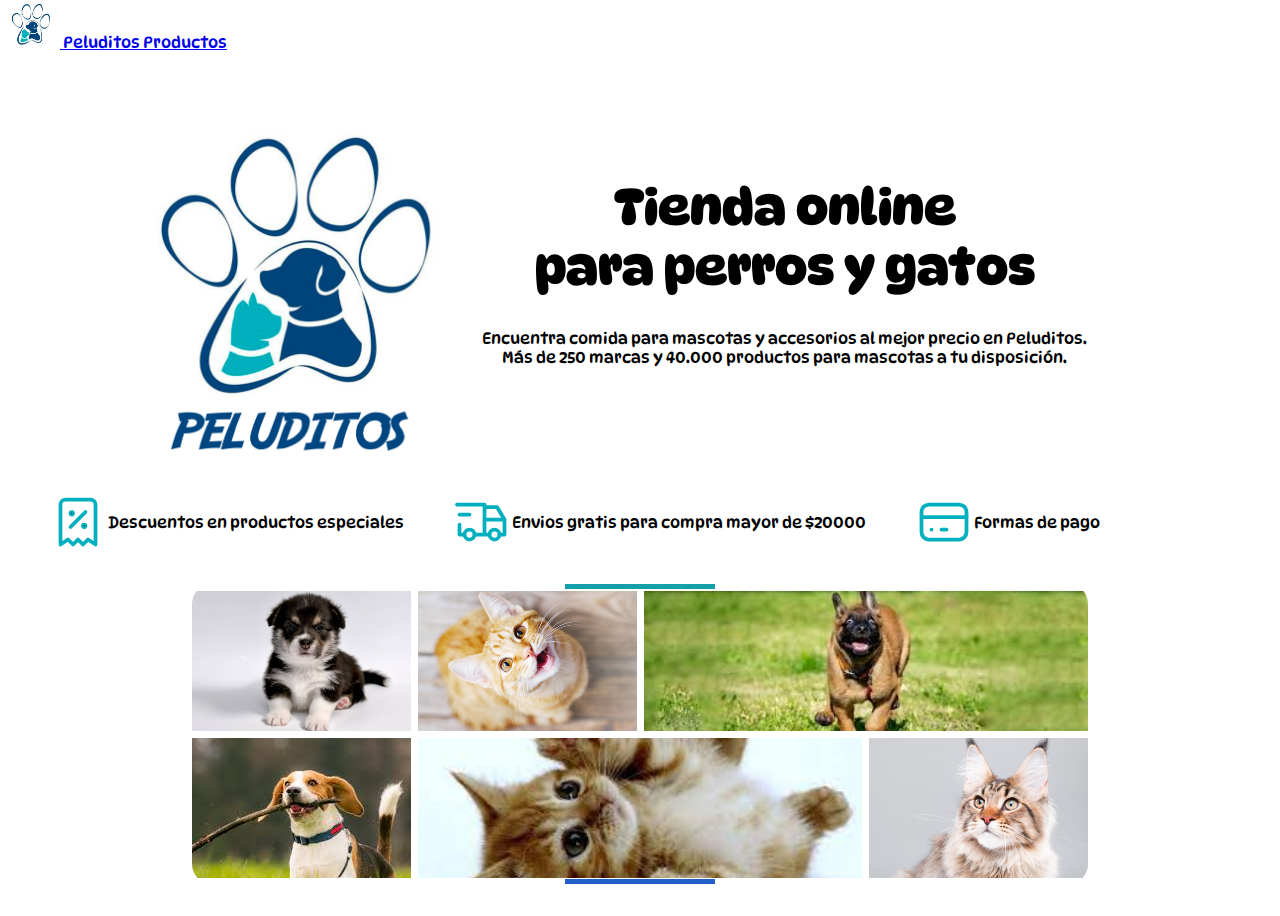
<file: index.html>
<!DOCTYPE html>
<html lang="en">
<head>
    <meta charset="UTF-8">
    <meta name="viewport" content="width=device-width, initial-scale=1.0">

    <!-- LINK DE BOOTSTRAP -->
    <link href="https://cdn.jsdelivr.net/npm/bootstrap@5.2.1/dist/css/bootstrap.min.css" rel="stylesheet"
        integrity="sha384-iYQeCzEYFbKjA/T2uDLTpkwGzCiq6soy8tYaI1GyVh/UjpbCx/TYkiZhlZB6+fzT" crossorigin="anonymous">
    
    <!-- ESTILOS-->
    <link rel="stylesheet" href="./estilos/estilos.css">
    <!-- LINK DE TIPOGRAFIAS -->
    <link rel="preconnect" href="https://fonts.googleapis.com">
    <link rel="preconnect" href="https://fonts.gstatic.com" crossorigin>
    <link
        href="https://fonts.googleapis.com/css2?family=Domine:wght@400;600;700&family=DynaPuff:wght@400;500;600&display=swap"
        rel="stylesheet">
    
    
    <title>TRABAJO FINAL</title>


</head>
<body>
    <header id="header">

    </header>

    <main>
            <!-- PRESENTACION -->
            <section class="texto-de-inicio">
                <div>
                    <img class="logo-para-presentacion" src="./img/logo2.png" alt="">
                </div>
                <div>
                    <h1>Tienda online <br> para perros y gatos</h1>
                    <p class="texto-presentacion">Encuentra comida para mascotas y accesorios al mejor precio en Peluditos. <br>
                        Más de 250 marcas y 40.000 productos para
                        mascotas a tu disposición.</p>
                </div>
            </section>
            <!-- FORMA DE TRABAJO -->
            <section class="texto-de-inicio">
                <div class="texto-de-pagos">
                    <svg xmlns="http://www.w3.org/2000/svg" class="icon icon-tabler icon-tabler-receipt-tax" width="60"
                        height="60" viewBox="0 0 24 24" stroke-width="1.5" stroke="#00b0be" fill="none" stroke-linecap="round"
                        stroke-linejoin="round">
                        <path stroke="none" d="M0 0h24v24H0z" fill="none" />
                        <line x1="9" y1="14" x2="15" y2="8" />
                        <circle cx="9.5" cy="8.5" r=".5" fill="currentColor" />
                        <circle cx="14.5" cy="13.5" r=".5" fill="currentColor" />
                        <path d="M5 21v-16a2 2 0 0 1 2 -2h10a2 2 0 0 1 2 2v16l-3 -2l-2 2l-2 -2l-2 2l-2 -2l-3 2" />
                    </svg>
                    <p>Descuentos en productos especiales</p>
                </div>
                <div class="texto-de-pagos">
                    <svg xmlns="http://www.w3.org/2000/svg" class="icon icon-tabler icon-tabler-truck-delivery" width="60"
                        height="60" viewBox="0 0 24 24" stroke-width="1.5" stroke="#00b0be" fill="none" stroke-linecap="round"
                        stroke-linejoin="round">
                        <path stroke="none" d="M0 0h24v24H0z" fill="none" />
                        <circle cx="7" cy="17" r="2" />
                        <circle cx="17" cy="17" r="2" />
                        <path d="M5 17h-2v-4m-1 -8h11v12m-4 0h6m4 0h2v-6h-8m0 -5h5l3 5" />
                        <line x1="3" y1="9" x2="7" y2="9" />
                    </svg>
                    <p>Envios gratis para compra mayor de $20000</p>
                </div>
                <div class="texto-de-pagos">
                    <svg xmlns="http://www.w3.org/2000/svg" class="icon icon-tabler icon-tabler-credit-card" width="60"
                        height="60" viewBox="0 0 24 24" stroke-width="1.5" stroke="#00b0be" fill="none" stroke-linecap="round"
                        stroke-linejoin="round">
                        <path stroke="none" d="M0 0h24v24H0z" fill="none" />
                        <rect x="3" y="5" width="18" height="14" rx="3" />
                        <line x1="3" y1="10" x2="21" y2="10" />
                        <line x1="7" y1="15" x2="7.01" y2="15" />
                        <line x1="11" y1="15" x2="13" y2="15" />
                    </svg>
                    <p>Formas de pago</p>
                </div>
            </section>

    </main>

    <footer id="footer">

    </footer>

    <!-- LINK DE BOOTSTRAP PARA JS -->

    <script src="https://cdn.jsdelivr.net/npm/@popperjs/core@2.11.6/dist/umd/popper.min.js"
        integrity="sha384-oBqDVmMz9ATKxIep9tiCxS/Z9fNfEXiDAYTujMAeBAsjFuCZSmKbSSUnQlmh/jp3" crossorigin="anonymous">
        </script>
    
    <script src="https://cdn.jsdelivr.net/npm/bootstrap@5.2.1/dist/js/bootstrap.min.js"
        integrity="sha384-7VPbUDkoPSGFnVtYi0QogXtr74QeVeeIs99Qfg5YCF+TidwNdjvaKZX19NZ/e6oz" crossorigin="anonymous">
        </script>

    <!-- LINK DE JS -->

    <script src="./js/main.js"></script>
    
</body>
</html>
</file>
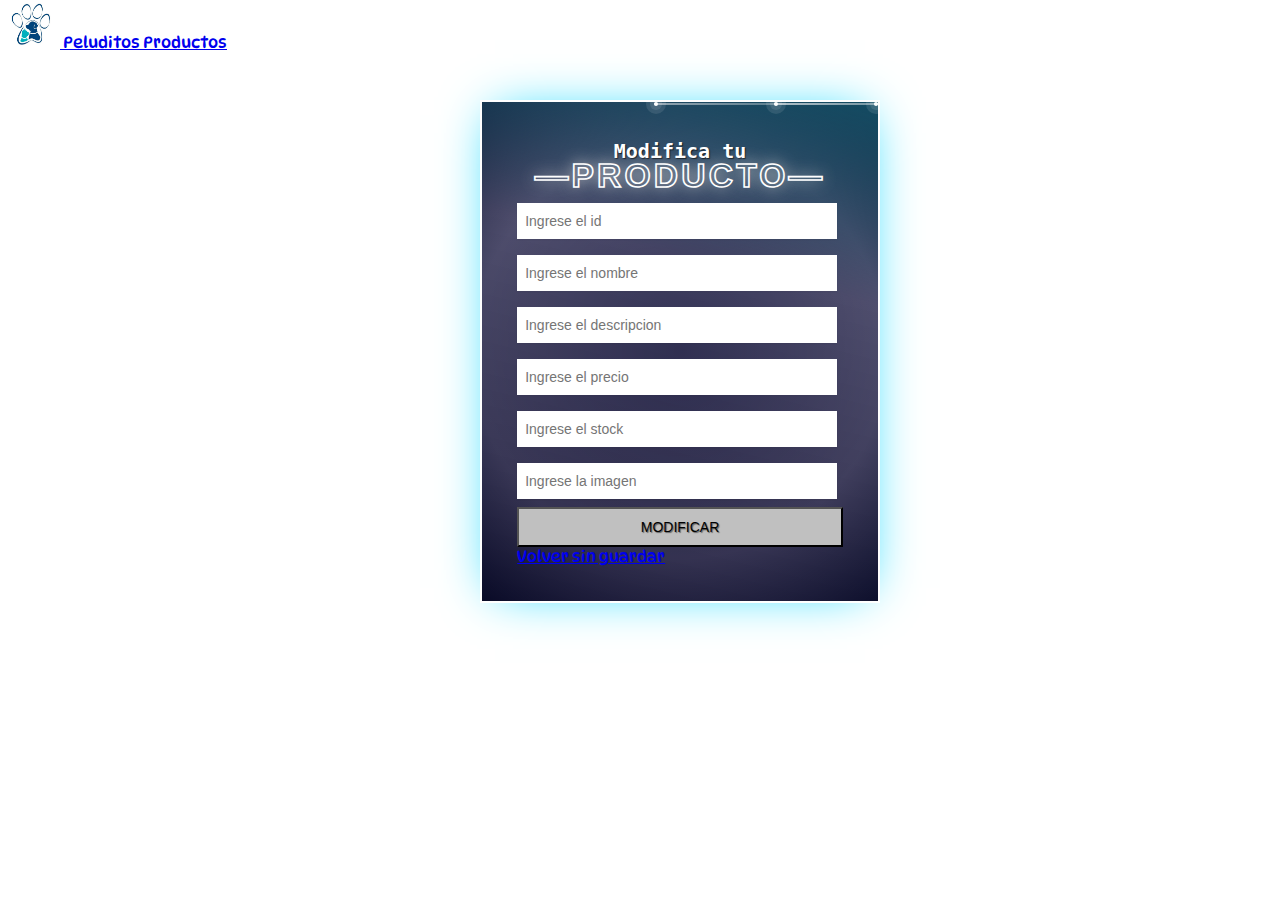
<file: producto-modificar.html>
<!DOCTYPE html>
<html lang="en">

<head>
    <meta charset="UTF-8">
    <meta name="viewport" content="width=device-width, initial-scale=1.0">

    <!-- BOOTSTRAP -->
    <link href="https://cdn.jsdelivr.net/npm/bootstrap@5.2.1/dist/css/bootstrap.min.css" rel="stylesheet"
        integrity="sha384-iYQeCzEYFbKjA/T2uDLTpkwGzCiq6soy8tYaI1GyVh/UjpbCx/TYkiZhlZB6+fzT" crossorigin="anonymous">
    <!-- ESTILOS-->
    <link rel="stylesheet" href="./estilos/estilos.css">
    <!-- LINK DE TIPOGRAFIAS -->
    <link rel="preconnect" href="https://fonts.googleapis.com">
    <link rel="preconnect" href="https://fonts.gstatic.com" crossorigin>
    <link
        href="https://fonts.googleapis.com/css2?family=Domine:wght@400;600;700&family=DynaPuff:wght@400;500;600&display=swap"
        rel="stylesheet">


    <title>Modifique su producto</title>
</head>

<body>
    <header id="header">

    </header>

    <main class="centrar">
        <form class="form-color">
            <div class="form-title"><span>Modifica tu</span></div>
            <div class="title-2"><span>PRODUCTO</span></div>
            <div class="input-container">
                <input class="input-mail" type="number" placeholder="Ingrese el id" name="id" id="id">
                <span> </span>
            </div>
            <div class="input-container">
                <input class="input-mail" type="text" placeholder="Ingrese el nombre" name="nombre" id="nombre">
                <span> </span>
            </div>
            <div class="input-container">
                <input class="input-mail" type="text" placeholder="Ingrese el descripcion" name="descripcion" id="descripcion">
                <span> </span>
            </div>
            <div class="input-container">
                <input class="input-mail" type="text" placeholder="Ingrese el precio" name="precio" id="precio">
                <span> </span>
            </div>
            <div class="input-container">
                <input class="input-mail" type="number" placeholder="Ingrese el stock" name="stock" id="stock">
                <span> </span>
            </div>
            <div class="input-container">
                <input class="input-mail" type="text" placeholder="Ingrese la imagen" name="imagen" id="imagen">
                <span> </span>
            </div>

            <section class="bg-stars">
                <span class="star"></span>
                <span class="star"></span>
                <span class="star"></span>
                <span class="star"></span>
            </section>

            <button type="button" class="submit" onclick="modificar()">
                <span class="sign-text">Modificar</span>
            </button>
            <a href="./productos.html"><span class="sign-text">Volver sin guardar</span></a>
        </form>
    </main>

    <footer>

    </footer>

    <!-- BOOTSTRAP PARA JS  -->
    <script src="https://cdn.jsdelivr.net/npm/@popperjs/core@2.11.6/dist/umd/popper.min.js"
        integrity="sha384-oBqDVmMz9ATKxIep9tiCxS/Z9fNfEXiDAYTujMAeBAsjFuCZSmKbSSUnQlmh/jp3" crossorigin="anonymous">
        </script>

    <script src="https://cdn.jsdelivr.net/npm/bootstrap@5.2.1/dist/js/bootstrap.min.js"
        integrity="sha384-7VPbUDkoPSGFnVtYi0QogXtr74QeVeeIs99Qfg5YCF+TidwNdjvaKZX19NZ/e6oz" crossorigin="anonymous">
        </script>

    <!-- LINK DE JS -->

    <script src="./js/main.js"></script>
    <script src="./js/producto-modificar.js"></script>

</body>

</html>
</file>
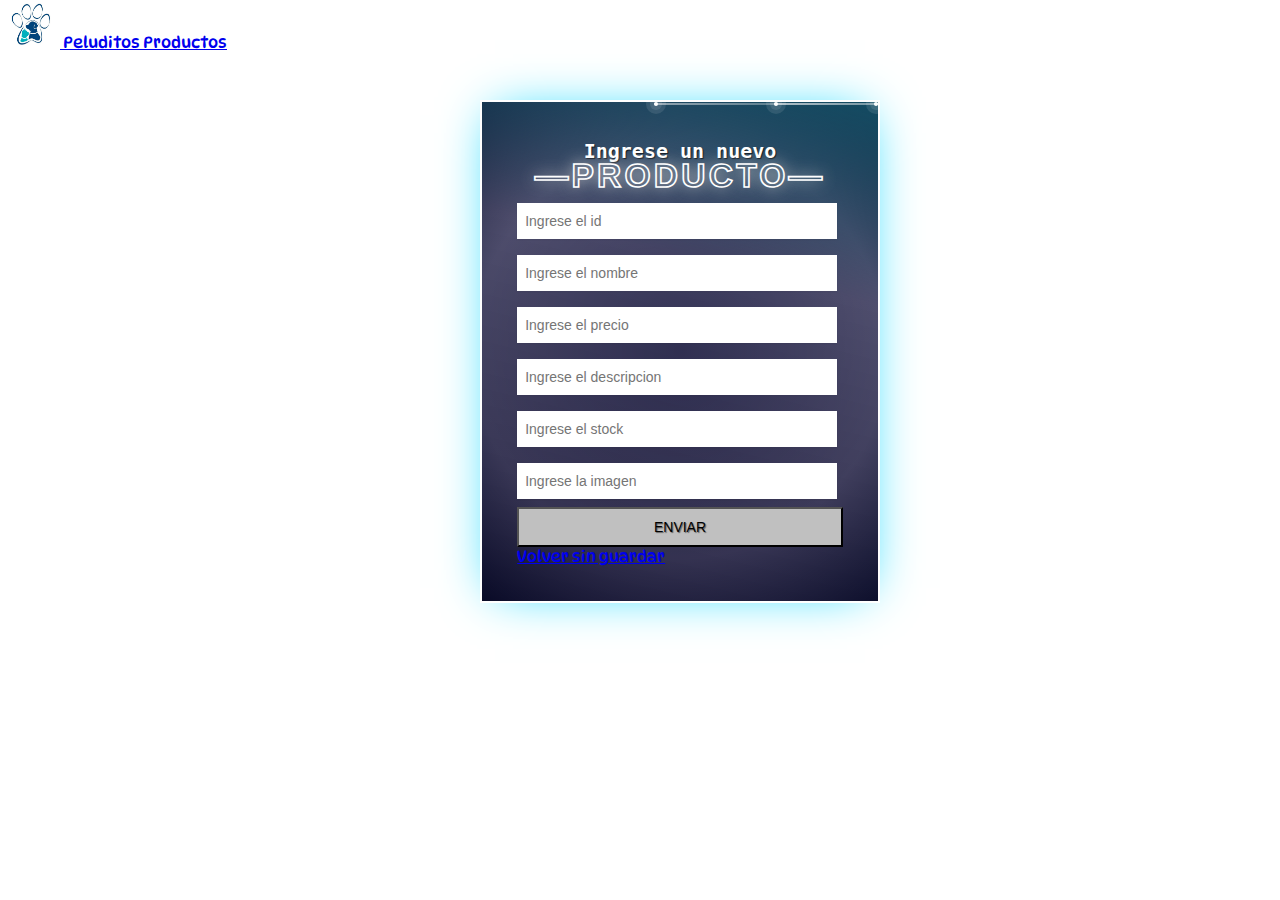
<file: producto-nuevo.html>
<!DOCTYPE html>
<html lang="en">
<head>
    <meta charset="UTF-8">
    <meta name="viewport" content="width=device-width, initial-scale=1.0">

    <!-- BOOTSTRAP -->
    <link href="https://cdn.jsdelivr.net/npm/bootstrap@5.2.1/dist/css/bootstrap.min.css" rel="stylesheet"
        integrity="sha384-iYQeCzEYFbKjA/T2uDLTpkwGzCiq6soy8tYaI1GyVh/UjpbCx/TYkiZhlZB6+fzT" crossorigin="anonymous">
    <!-- ESTILOS-->
    <link rel="stylesheet" href="./estilos/estilos.css">
    <!-- LINK DE TIPOGRAFIAS -->
    <link rel="preconnect" href="https://fonts.googleapis.com">
    <link rel="preconnect" href="https://fonts.gstatic.com" crossorigin>
    <link
        href="https://fonts.googleapis.com/css2?family=Domine:wght@400;600;700&family=DynaPuff:wght@400;500;600&display=swap"
        rel="stylesheet">


    <title>Ingrese nuevo producto</title>
</head>
<body>
    <header id="header">

    </header>

    <main>
        <div class="centrar">
            <form class="form-color">
                <div class="form-title"><span>Ingrese un nuevo</span></div>
                <div class="title-2"><span>PRODUCTO</span></div>
                <div class="input-container">
                    <input class="input-mail" type="number" placeholder="Ingrese el id" name="id" id="id">
                    <span> </span>
                </div>
                <div class="input-container">
                    <input class="input-mail" type="text" placeholder="Ingrese el nombre" name="nombre" id="nombre">
                    <span> </span>
                </div>
                <div class="input-container">
                    <input class="input-mail" type="text" placeholder="Ingrese el precio" name="precio" id="precio">
                    <span> </span>
                </div>
                <div class="input-container">
                    <input class="input-mail" type="text" placeholder="Ingrese el descripcion" name="descripcion" id="descripcion">
                    <span> </span>
                </div>
                <div class="input-container">
                    <input class="input-mail" type="number" placeholder="Ingrese el stock" name="stock" id="stock">
                    <span> </span>
                </div>
                <div class="input-container">
                    <input class="input-mail" type="text" placeholder="Ingrese la imagen" name="imagen" id="imagen">
                    <span> </span>
                </div>
            
                <section class="bg-stars">
                    <span class="star"></span>
                    <span class="star"></span>
                    <span class="star"></span>
                    <span class="star"></span>
                </section>
            
                <button type="button" class="submit" onclick="guardar()">
                    <span class="sign-text">Enviar</span>
                </button>
                <a href="./productos.html"><span class="sign-text">Volver sin guardar</span></a>
            </form>

        </div>
    </main>

    <footer>

    </footer>

    <!-- BOOTSTRAP PARA JS  -->
    <script src="https://cdn.jsdelivr.net/npm/@popperjs/core@2.11.6/dist/umd/popper.min.js"
        integrity="sha384-oBqDVmMz9ATKxIep9tiCxS/Z9fNfEXiDAYTujMAeBAsjFuCZSmKbSSUnQlmh/jp3" crossorigin="anonymous">
        </script>
    
    <script src="https://cdn.jsdelivr.net/npm/bootstrap@5.2.1/dist/js/bootstrap.min.js"
        integrity="sha384-7VPbUDkoPSGFnVtYi0QogXtr74QeVeeIs99Qfg5YCF+TidwNdjvaKZX19NZ/e6oz" crossorigin="anonymous">
        </script>

    <!-- LINK DE JS -->

    <script src="./js/main.js"></script>
    <script src="./js/producto-nuevo.js"></script>
    
</body>
</html>
</file>
<file: estilos/estilos.css>
/* ESTILOS GENERALES */
* {
    margin: 0;
    padding: 0;
    box-sizing: border-box;
}

body {
    font-family: 'DynaPuff', cursive;
}

h1 {
    Font-weight: bold;
    font-size: 50px;
    text-align: center;
}

h2 {
    Font-weight: bold;
    font-size: 30px;
    text-align: center;
    color: #00447c;
    margin-top: 1rem;
}

h4{
    font-size: 20px;
}
/* PAG DE INICIO */
.texto-de-inicio {
    display: flex;
    flex-direction: row;
    align-items: center;
}
.logo-para-presentacion {
    width: 300px;
    height: 100%;
    margin-top: 4rem;
    margin-left: 150px;
    margin-right: 2rem;
}
.texto-presentacion {
    text-align: center;
    margin-top: 2rem;
}
.texto-de-pagos {
    display: flex;
    flex-direction: row;
    align-items: center;
    margin-left: 3rem;
}


/* ESTILOS DE TARJETAS */

.card-general {
    display: grid;
    grid-template-columns: repeat(2, 1fr);
}

.card-luces {
    width: 400px;
    height: 600px;
    margin: 3rem 2rem 3rem 2rem;
    background-image: linear-gradient(163deg, #00ff75 0%, #3700ff 100%);
    border-radius: 20px;
    transition: all .3s;
}

.card-img {
    width: auto;
    height: 250px;
    object-fit: cover;
    object-position: center;
}

.card-2 {
    width: 400px;
    height: 600px;
    background-color: #ffffff;
    border-radius: 0px;
    transition: all .2s;
}

.card-2:hover {
    transform: scale(0.98);
    border-radius: 20px;
}

.card-luces:hover {
    box-shadow: 0px 0px 30px 10px rgba(0, 255, 117, 0.30);
}

/* ESTILO DEL FORMULARIO */
.centrar{
    margin-left: 30rem;
    margin-top: 3rem;
}

.form-color {
    position: relative;
    display: block;
    padding: 2.2rem;
    max-width: 400px;
    background: linear-gradient(14deg, rgba(2, 0, 36, 0.8) 0%, rgba(24, 24, 65, 0.7) 66%,
            rgb(20, 76, 99) 100%), radial-gradient(circle, rgba(2, 0, 36, 0.5) 0%,
            rgba(32, 15, 53, 0.2) 65%, rgba(14, 29, 28, 0.9) 100%);
    border: 2px solid #fff;
    -webkit-box-shadow: rgba(0, 212, 255) 0px 0px 50px -15px;
    box-shadow: rgba(0, 212, 255) 0px 0px 50px -15px;
    overflow: hidden;
    z-index: +1;
}

/*------input and submit section-------*/

.input-container {
    position: relative;
}
.input-container input,
.form button {
    outline: none;
    border: 2px solid #ffffff;
    margin: 8px 0;
}
.input-container input {
    background-color: #fff;
    padding: 6px;
    font-size: 0.875rem;
    line-height: 1.25rem;
    width: 320px;
    box-shadow: 0 1px 2px 0 rgba(0, 0, 0, 0.05);
}
.input-mail:focus::placeholder {
    opacity: 0;
    transition: opacity .9s;
}
.input-pwd:focus::placeholder {
    opacity: 0;
    transition: opacity .9s;
}
.submit {
    position: relative;
    display: block;
    padding: 8px;
    background-color: #c0c0c0;
    color: #000000;
    text-shadow: 1px 1px 1px rgba(0, 0, 0, 0.5);
    font-size: 0.875rem;
    line-height: 1.25rem;
    font-weight: 500;
    width: 100%;
    text-transform: uppercase;
    overflow: hidden;
}
.submit:hover {
    -webkit-transition: all 0.2s ease-out;
    -moz-transition: all 0.2s ease-out;
    transition: all 0.2s ease-out;
    border-radius: 3.9px;
    box-shadow: 4px 5px 17px -4px #ffffff;
    cursor: pointer;
}
.submit:hover::before {
    -webkit-animation: sh02 0.5s 0s linear;
    -moz-animation: sh02 0.5s 0s linear;
    animation: sh02 .5s 0s linear;
}
.submit::before {
    content: '';
    display: block;
    width: 0px;
    height: 85%;
    position: absolute;
    top: 50%;
    left: 0%;
    opacity: 0;
    background: #fff;
    box-shadow: 0 0 50px 30px #fff;
    -webkit-transform: skewX(-20deg);
    -moz-transform: skewX(-20deg);
    -ms-transform: skewX(-20deg);
    -o-transform: skewX(-20deg);
    transform: skewX(-20deg);
}
@keyframes sh02 {
    from {
        opacity: 0;
        left: 0%;
    }
    50% {
        opacity: 1;
    }
    to {
        opacity: 0;
        left: 100%;
    }
}
/*--------signup section---------*/
.signup-link {
    color: #c0c0c0;
    font-size: 0.875rem;
    line-height: 1.25rem;
    text-align: center;
    font-family: monospace;
}
.signup-link a {
    color: #fff;
    text-decoration: none;
}
.up:hover {
    text-decoration: underline;
}
/*--------header section-----------*/
.form-title {
    font-size: 1.25rem;
    line-height: 1.75rem;
    font-family: monospace;
    font-weight: 600;
    text-align: center;
    color: #fff;
    text-shadow: 1px 1px 1px rgba(0, 0, 0, 0.7);
    animation-duration: 1.5s;
    overflow: hidden;
    transition: .12s;
}
.form-title span {
    animation: flickering 2s linear infinite both;
}
.title-2 {
    display: block;
    margin-top: -0.5rem;
    font-size: 2.1rem;
    font-weight: 800;
    font-family: Arial, Helvetica, sans-serif;
    text-align: center;
    -webkit-text-stroke: #fff 0.1rem;
    letter-spacing: 0.2rem;
    color: transparent;
    position: relative;
    text-shadow: 0px 0px 16px #CECECE;
}
.title-2 span::before,
.title-2 span::after {
    content: '—';
}
@keyframes flickering {
    0%,
    100% {
        opacity: 1;
    }
    41.99% {
        opacity: 1;
    }
    42% {
        opacity: 0;
    }
    43% {
        opacity: 0;
    }
    43.01% {
        opacity: 1;
    }
    47.99% {
        opacity: 1;
    }
    48% {
        opacity: 0;
    }
    49% {
        opacity: 0;
    }
    49.01% {
        opacity: 1;
    }
}
/*---------shooting stars-----------*/
.bg-stars {
    position: absolute;
    top: 0;
    left: 0;
    width: 100%;
    height: 100%;
    z-index: -2;
    background-size: cover;
    animation: animateBg 50s linear infinite;
}
@keyframes animateBg {

    0%,
    100% {
        transform: scale(1);
    }
    50% {
        transform: scale(1.2);
    }
}
.star {
    position: absolute;
    top: 50%;
    left: 50%;
    width: 4px;
    height: 4px;
    background: #fff;
    border-radius: 50%;
    box-shadow: 0 0 0 4px rgba(255, 255, 255, 0.1), 0 0 0 8px rgba(255, 255, 255, 0.1), 0 0 20px rgba(255, 255, 255, 0.1);
    animation: animate 3s linear infinite;
}
.star::before {
    content: '';
    position: absolute;
    top: 50%;
    transform: translateY(-50%);
    width: 300px;
    height: 1px;
    background: linear-gradient(90deg, #fff, transparent);
}
@keyframes animate {
    0% {
        transform: rotate(315deg) translateX(0);
        opacity: 1;
    }
    70% {
        opacity: 1;
    }
    100% {
        transform: rotate(315deg) translateX(-1000px);
        opacity: 0;
    }
}
.star:nth-child(1) {
    top: 0;
    right: 0;
    left: initial;
    animation-delay: 0s;
    animation-duration: 1s;
}
.star:nth-child(2) {
    top: 0;
    right: 100px;
    left: initial;
    animation-delay: 0.2s;
    animation-duration: 3s;
}
.star:nth-child(3) {
    top: 0;
    right: 220px;
    left: initial;
    animation-delay: 2.75s;
    animation-duration: 2.75s;
}
.star:nth-child(4) {
    top: 0;
    right: -220px;
    left: initial;
    animation-delay: 1.6s;
    animation-duration: 1.6s;
}

/* BOTONES*/
.centrado-botones{
    display: flex;
    flex-direction: row;
}
.centrado-2{
    margin-left: 2rem;
}
.btn-2{
    margin-left: 1rem;
    width: 20px;
}
.btn {
    padding: 1rem 2rem;
    font-weight: 600;
    background: rgb(255, 255, 255);
    color: blueviolet;
    border-radius: .5rem;
    border-bottom: 2px solid blueviolet;
    border-right: 2px solid blueviolet;
    border-top: 2px solid white;
    border-left: 2px solid white;
    transition-duration: 1s;
    transition-property: border-top,
        border-left,
        border-bottom,
        border-right,
        box-shadow;
}

.btn:hover {
    border-top: 2px solid blueviolet;
    border-left: 2px solid blueviolet;
    border-bottom: 2px solid rgb(238, 103, 238);
    border-right: 2px solid rgb(238, 103, 238);
    box-shadow: rgba(240, 46, 170, 0.4) 5px 5px, rgba(240, 46, 170, 0.3) 10px 10px, rgba(240, 46, 170, 0.2) 15px 15px;
}

.centar-boton{
    margin-left: 30rem;
}

.button-2 {
    --color: #560bad;
    text-align: center;
    display: inline-block;
    width: 15em;
    height: 2.6em;
    line-height: 2.5em;
    margin: 20px;
    position: relative;
    overflow: hidden;
    border: 2px solid var(--color);
    transition: color .5s;
    z-index: 1;
    font-size: 17px;
    border-radius: 6px;
    font-weight: 500;
    color: var(--color);
}

.button-2:before {
    content: "";
    position: absolute;
    z-index: -1;
    background: var(--color);
    height: 150px;
    width: 320px;
    border-radius: 50%;
}

.button-2:hover {
    color: #fff;
}

.button-2:before {
    top: 100%;
    left: 100%;
    transition: all .7s;
}

.button-2:hover:before {
    top: -30px;
    left: -30px;
}

.button-2:active:before {
    background: #3a0ca3;
    transition: background 0s;
}

/* FOOTER */
.contenedor {
    margin: 2rem 12rem 2rem 12rem;
    height: 300px;
    width: auto;
    background: white;
    position: relative;
    display: flex;
    place-content: center;
    place-items: center;
    overflow: hidden;
    border-radius: 20px;
}
.grid-contenedor {
    z-index: 1;
    display: grid;
    grid-template-columns: repeat(4, 1fr);
    grid-template-rows: 140px 140px;
    grid-template-areas:
        "img1 img2 img3 img3"
        "img5 img4 img4 img6";
    gap: 7px;

}
.grid-contenedor .img1 {
    grid-area: img1;
    overflow: hidden;
}
.grid-contenedor .img2 {
    grid-area: img2;
    overflow: hidden;
}
.grid-contenedor .img3 {
    grid-area: img3;
    overflow: hidden;
}
.grid-contenedor .img4 {
    grid-area: img4;
    overflow: hidden;
}
.grid-contenedor .img5 {
    grid-area: img5;
    overflow: hidden;
}
.grid-contenedor .img6 {
    grid-area: img6;
    overflow: hidden;
}
.img-contenedor {
    width: 100%;
    height: 100%;
    object-fit: cover;
    object-position: center;
}

.contenedor::before {
    content: '';
    position: absolute;
    width: 150px;
    background-image: linear-gradient(180deg, #00ff75, #3700ff);
    height: 400%;
    animation: rotBGimg 6s linear infinite;
    transition: all 0.2s linear;
}

@keyframes rotBGimg {
    from {
        transform: rotate(0deg);
    }

    to {
        transform: rotate(360deg);
    }
}

.contenedor::after {
    content: '';
    position: absolute;
    background: white;
    ;
    inset: 5px;
    border-radius: 15px;
}
</file>
